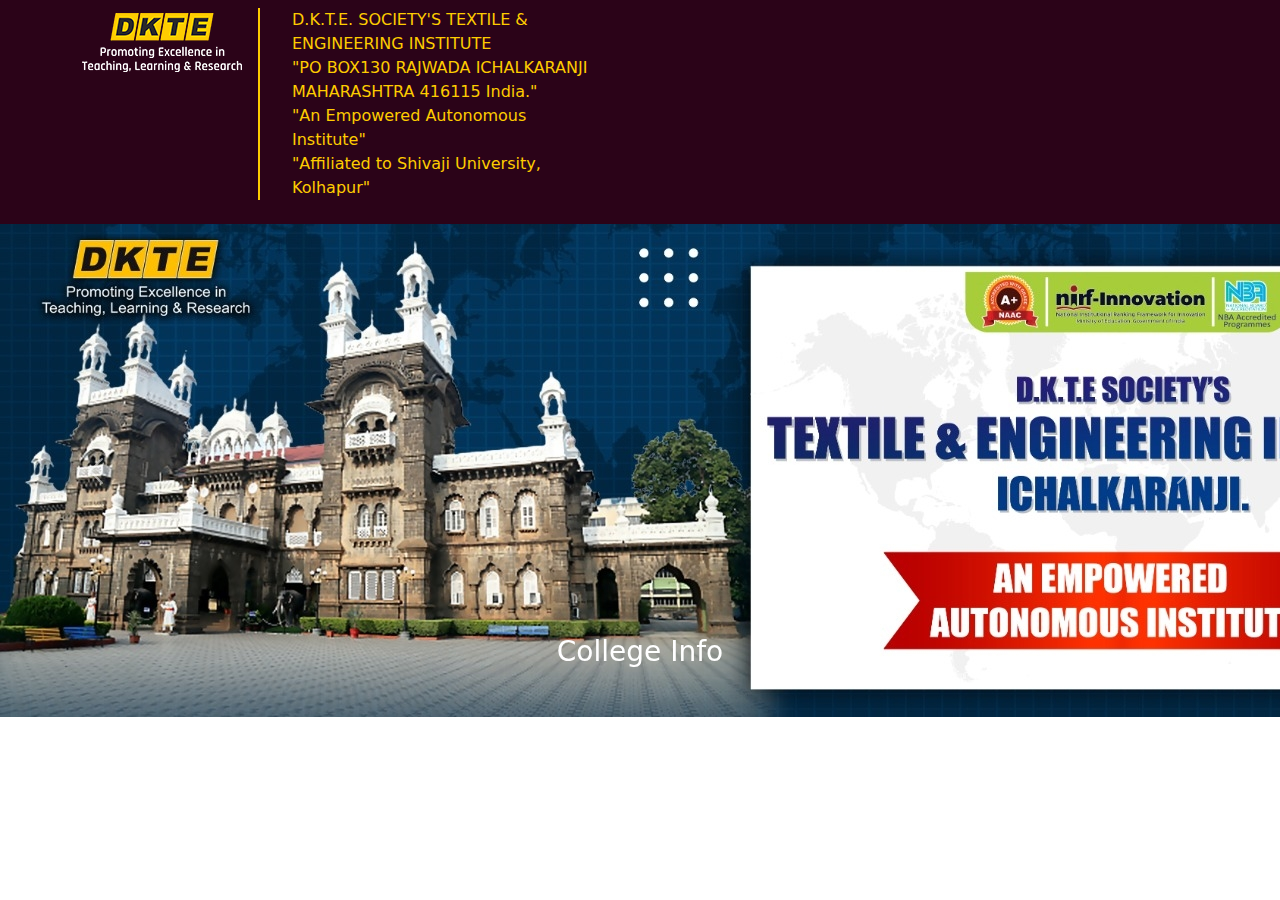
<file: Experiments/Ex5/index.html>
<!DOCTYPE html>
<html lang="en">
<head>
    <meta charset="UTF-8">
    <meta name="viewport" content="width=device-width, initial-scale=1.0">
    <title>Document</title>
    <link href="https://cdn.jsdelivr.net/npm/bootstrap@5.3.3/dist/css/bootstrap.min.css" rel="stylesheet" integrity="sha384-QWTKZyjpPEjISv5WaRU9OFeRpok6YctnYmDr5pNlyT2bRjXh0JMhjY6hW+ALEwIH" crossorigin="anonymous">
    <script src="https://cdn.jsdelivr.net/npm/bootstrap@5.3.3/dist/js/bootstrap.bundle.min.js" integrity="sha384-YvpcrYf0tY3lHB60NNkmXc5s9fDVZLESaAA55NDzOxhy9GkcIdslK1eN7N6jIeHz" crossorigin="anonymous"></script>

    <link rel="stylesheet" href="style.css">

</head>
<body>
    <div class="body" id="top">
        <header class="bg-theme">
            <div class="container">
                <div class="row">
                    <div class="col-md-12">
                        <nav class="navbar">
                            <div class="navbar-header">
                                <a href="" class="navbar-brand">
                                    <img src="../dkte-logo.png" alt="" id="college-logo">
                                </a>
                                <ul class="sidebar">
                                    <li>
                                        <span class="">D.K.T.E. SOCIETY'S TEXTILE & ENGINEERING INSTITUTE</span>
                                        <br>
                                        "PO BOX130 RAJWADA ICHALKARANJI MAHARASHTRA 416115 India."
                                    </li>
                                    <li>
                                        "An Empowered Autonomous Institute"
                                        <br>
                                        "Affiliated to Shivaji University, Kolhapur"
                                    </li>
                                </ul>

                            </div>

                        </nav>
                    </div>
                </div>
            </div>
        </header>
    </div>
    <section class="slidersection">
        <div class="carousel slide" data-bs-ride="carousel" id="myc">
            <div class="carousel-inner">
                <div class="carousel-item active">
                    <img src="slider1.jpg" alt="">
                    <div class="carousel-caption">
                        <h3>College Info</h3>
                    </div>
                </div>
                <div class="carousel-item">
                    <img src="slider2.jpg" alt="">
                    <div class="carousel-caption">
                        <h3>College Info</h3>
                    </div>
                </div>
                <div class="carousel-item">
                    <img src="slider3.jpg" alt="">
                    <div class="carousel-caption">
                        <h3>College Info</h3>
                    </div>
                </div>
            </div>
            <a href="#myc" class="carousel-control-prev" data-bs-slide="prev">
                <span class="carousel-control-prev-icon"></span>
            </a>
            <a href="#myc" class="carousel-control-next" data-bs-slide="next">
                <span class="carousel-control-next-icon"></span>
            </a>
        </div>
    </section>
</body>
</html>
</file>
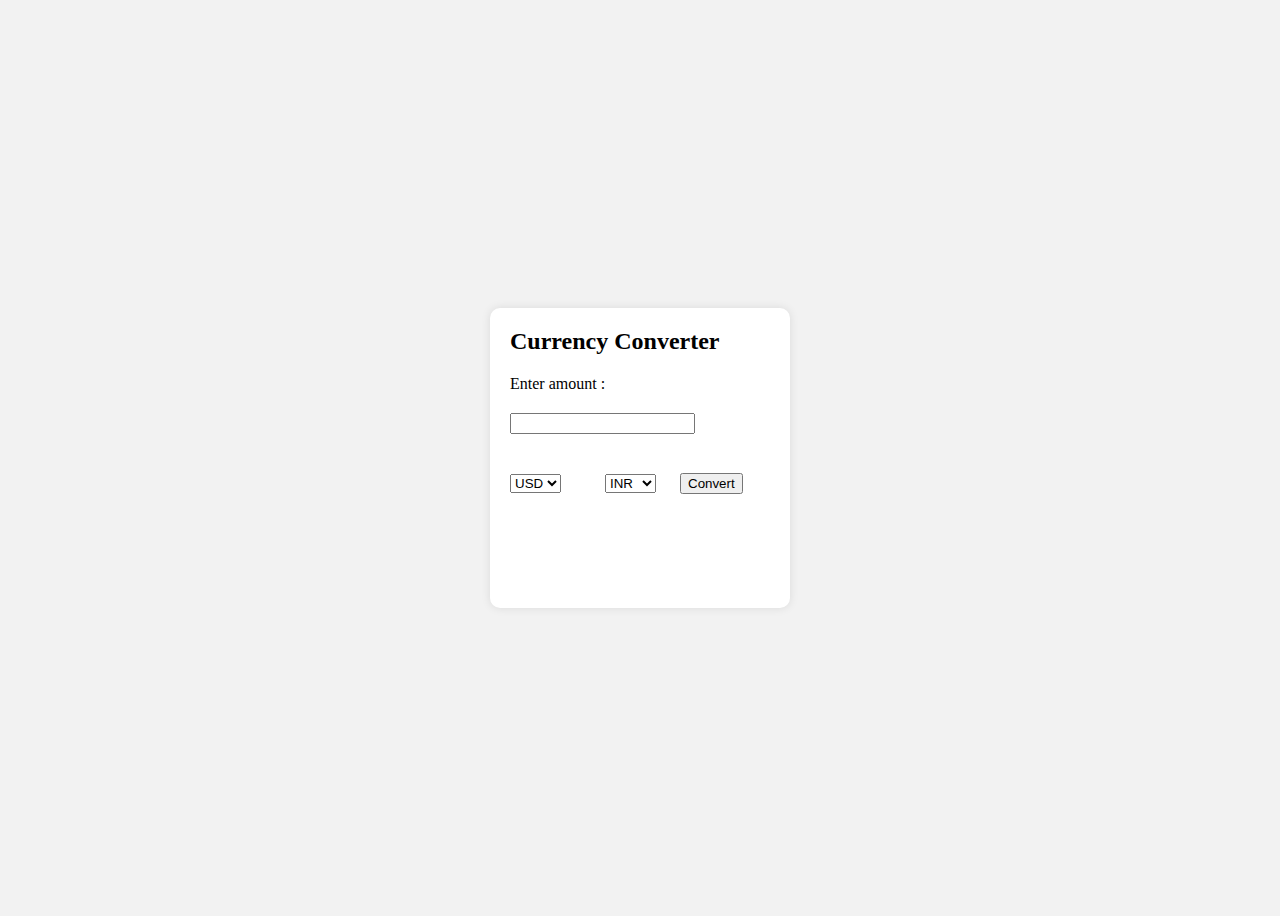
<file: Experiments/Ex6/index.html>
<!DOCTYPE html>
<html lang="en">
<head>
    <meta charset="UTF-8">
    <meta name="viewport" content="width=device-width, initial-scale=1.0">
    <title>Currency COnverter</title>
    <style>
        body{
            background-color: #f2f2f2;
            display: flex;
            justify-content: center;
            align-items: center;
            height: 100vh;
        }
        .convertor{
            background-color: white;
            font-size: 16px;
            border-radius: 10px;
            width: 300px;
            height: 300px;
            box-shadow: 0px 0px 10px 0px rgba(0,0,0,0.1);

            
            /* display: flex;
            justify-content: center;
            align-items: center;
            flex-direction: column; */
        }
        select,h2,label,input{
            margin: 20px;
            padding: auto;
        }
        .result{
            margin-top: 20px;
            text-align: center;
        }
    </style>
</head>
<body>
    <div class="convertor">
        <h2>Currency Converter</h2>
        <label for="amount">Enter amount :</label>
        <input type="number" name="amount" id="amount" > <br>

        <select name="fromCurrency" id="fromCurrency">
            <option value="USD">USD</option>
            <option value="EUR">EUR</option>
            <option value="INR">INR</option>
        </select>
        <select name="toCurrency" id="toCurrency">
            <option value="INR">INR</option>
            <option value="USD">USD</option>
            <option value="EUR">EUR</option>
        </select>

        <button id="convert" onclick="convertCurrency()">Convert</button>
        <div class="result" id="result"></div>
    </div>

    <script>
        const rates={
            USD:
            {
                USD:1,
                EUR:0.88,
                INR:85
            },
            EUR:
            {
                EUR:1,
                INR:97,
                USD:1.14
            },
            INR:
            {
                INR:1,
                USD:0.012,
                EUR:0.010
            }
        }

        function convertCurrency(){
            let amount=document.getElementById("amount").value;
            let fromCurrency=document.getElementById("fromCurrency").value;
            let toCurrency=document.getElementById("toCurrency").value;
            let result=document.getElementById("result");

            if(amount=="" || isNaN(amount))
            {
                alert("Please Enter A Valid Number")
                return;
            }

            let rate=rates[fromCurrency][toCurrency];
            let convertedAmt=(amount*rate).toFixed(2);

            result.innerHTML=`${amount}${fromCurrency} = ${convertedAmt}${toCurrency}`;
        }
    </script>
</body>
</html>
</file>
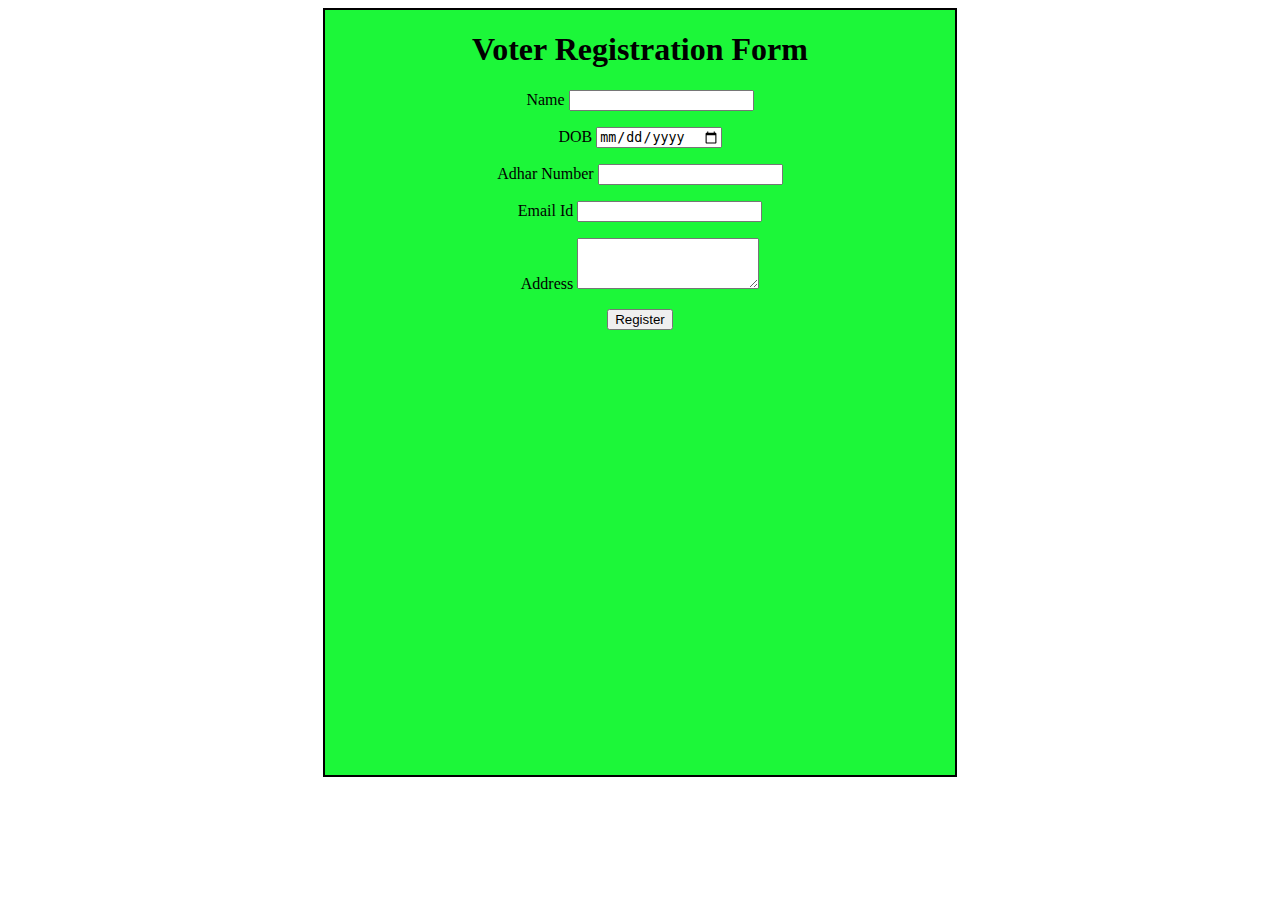
<file: Experiments/Ex7/index.html>
<!DOCTYPE html>
<html lang="en">
<head>
    <meta charset="UTF-8">
    <meta name="viewport" content="width=device-width, initial-scale=1.0">
    <title>Document</title>

    <style>
        .container{
            width: 70vh;
            height: 85vh;
            margin: auto;
            border: 2px solid black;
            text-align: center;
            background-color: rgb(28, 247, 57);
        }
        .error{
            color: red;
            font-size: 0.9rem;
        }
        .success{
            color: green;
            font-size: 1rem;
            margin-top: 20px;
        }
    </style>
    <script src="script.js" defer></script>

</head>
<body>
    <div class="container">
        <h1>Voter Registration Form</h1>
        <form action="" onsubmit="return validateForm()">
            <p>
                <label for="name">Name</label>
                <input type="text" name="name" id="name" required>
            </p>
            <p>
                <label for="dob">DOB</label>
                <input type="date" id="dob" required>
            </p>
            <p>
                <label for="adhar">Adhar Number</label>
                <input type="text" name="" id="adhar" required>
            </p>
            <p>
                <label for="email">Email Id</label>
                <input type="email" id="email" required>
            </p>
            <p>
                <label for="address">Address</label>
                <textarea name="" id="address"  rows="3" required></textarea>
            </p>
        
        <div class="error" id="errorMsg"></div>

        <button type="submit" >Register</button>

        <div class="success" id="result"></div>

    </form>
    </div>
</body>
</html>
</file>
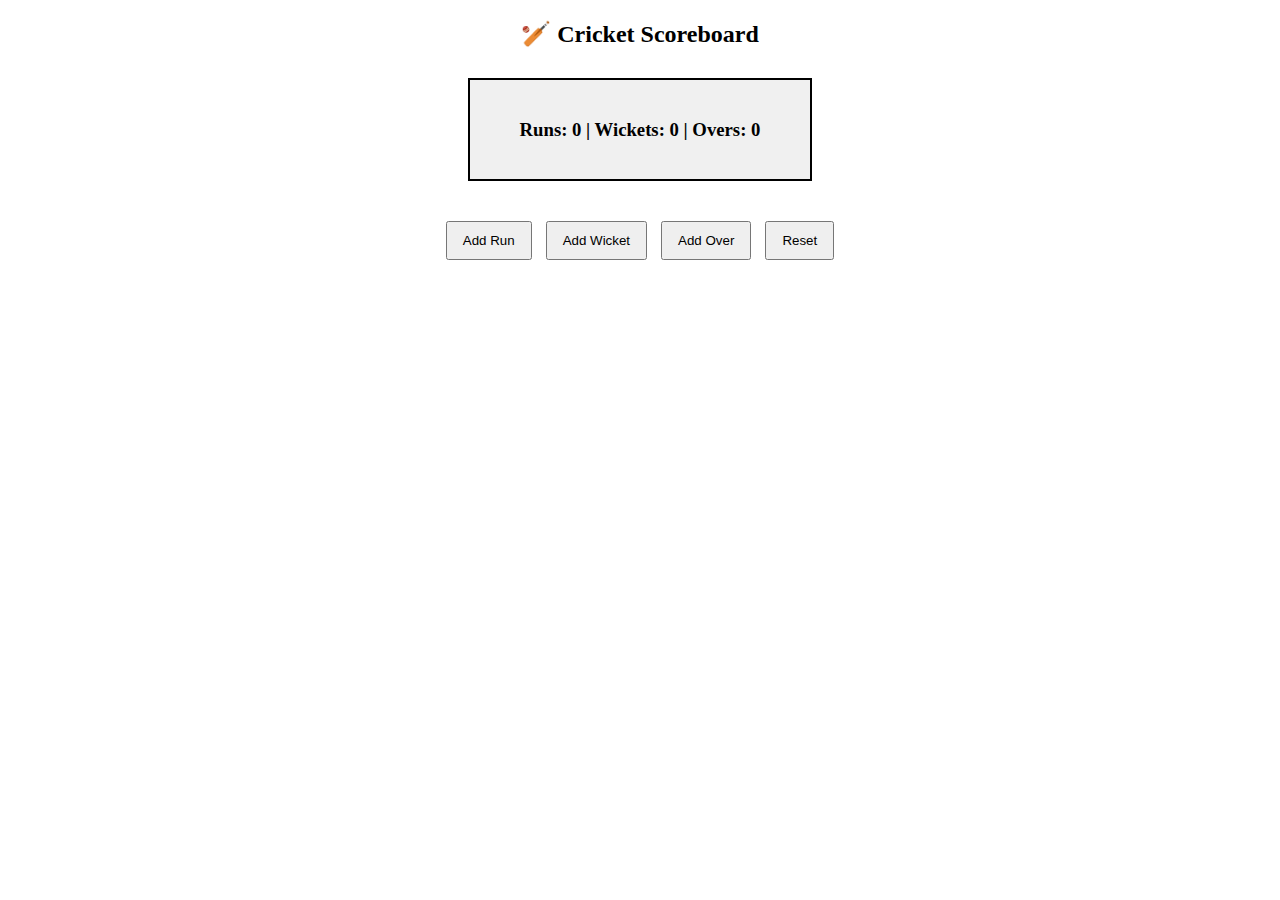
<file: Experiments/Ex8/index.html>
<!DOCTYPE html>
<html lang="en">
<head>
  <meta charset="UTF-8">
  <title>Live Cricket Scoreboard (No PHP)</title>
  <script src="https://code.jquery.com/jquery-3.6.0.min.js"></script>
  <style>
    #scoreboard {
      width: 300px;
      margin: 30px auto;
      padding: 20px;
      border: 2px solid #000;
      text-align: center;
      background-color: #f0f0f0;
    }
    button {
      margin: 10px 5px;
      padding: 10px 15px;
    }
  </style>
</head>
<body>

<h2 style="text-align:center;">🏏 Cricket Scoreboard</h2>

<div id="scoreboard">
  <!-- Score will load here -->
</div>

<div style="text-align:center;">
  <button id="addRun">Add Run</button>
  <button id="addWicket">Add Wicket</button>
  <button id="addOver">Add Over</button>
  <button id="reset">Reset</button>
</div>

<script src="script.js"></script>

</body>
</html>
</file>
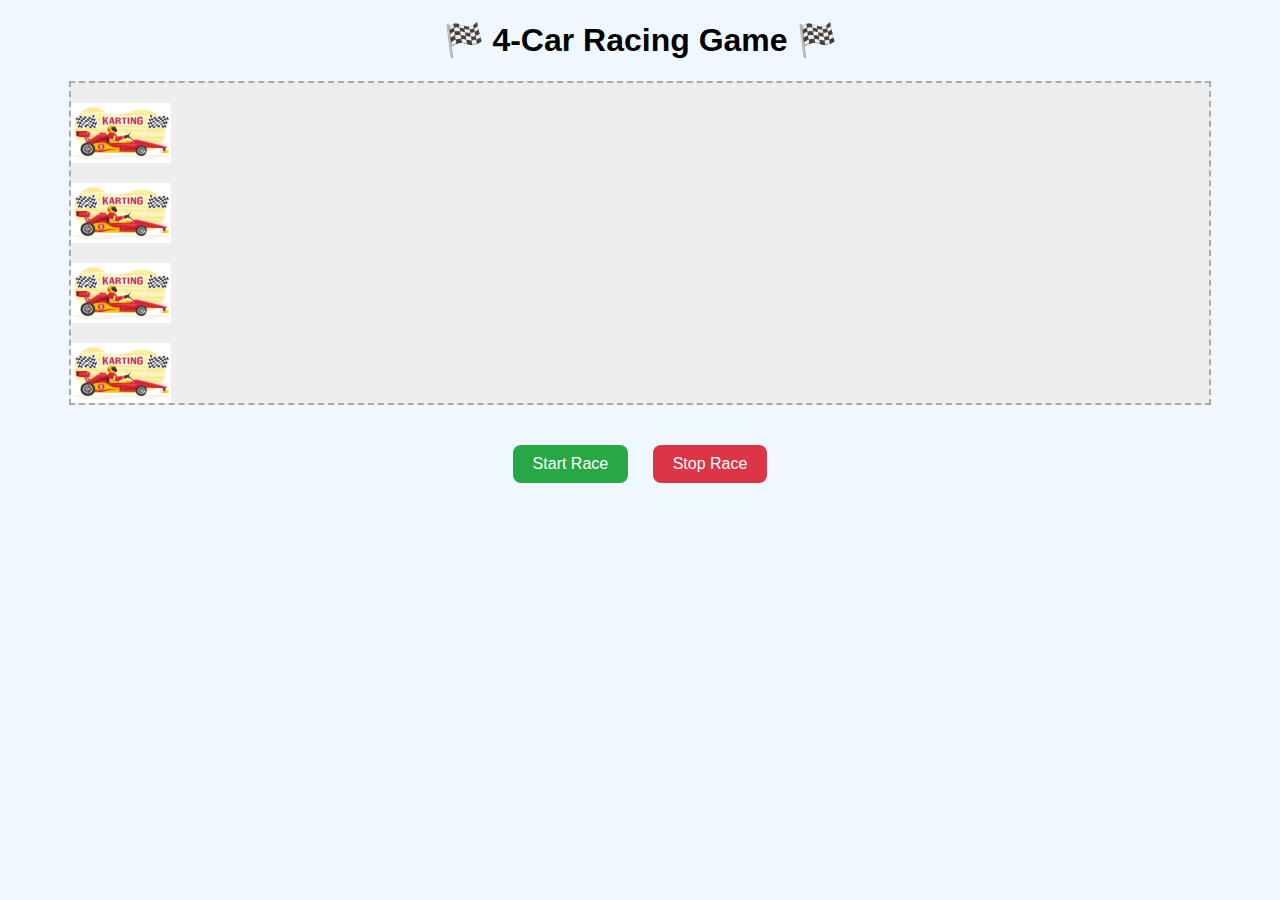
<file: Experiments/Ex9/index.html>
<!DOCTYPE html>
<html lang="en">
<head>
    <meta charset="UTF-8">
    <title>4 Car Racing Animation</title>
    <style>
        body {
            font-family: Arial, sans-serif;
            text-align: center;
            background: #f0f8ff;
        }

        .track {
            position: relative;
            margin: 20px auto;
            width: 90%;
            height: 320px;
            background: #eee;
            border: 2px dashed #aaa;
            overflow: hidden;
        }

        .car {
            position: absolute;
            left: 0;
            width: 100px;
            height: 60px;
            margin-top: 10px;
            margin-bottom: 10px;
        }

        #car1 { top: 10px; }
        #car2 { top: 90px; }
        #car3 { top: 170px; }
        #car4 { top: 250px; }


        button {
            padding: 10px 20px;
            margin: 20px 10px;
            font-size: 16px;
            cursor: pointer;
            background: #28a745;
            color: white;
            border: none;
            border-radius: 8px;
        }

        button:hover {
            background: #218838;
        }

        #stopRace {
            background: #dc3545;
        }

        #stopRace:hover {
            background: #c82333;
        }

        #winner {
            font-size: 24px;
            margin-top: 20px;
            color: #ff4500;
            font-weight: bold;
        }
       
    </style>
</head>
<body>

<h1>🏁 4-Car Racing Game 🏁</h1>

<div class="track">
    <img src="race.jpg" class="car" id="car1" alt="Car 1">
    <img src="race.jpg" class="car" id="car2" alt="Car 2">
    <img src="race.jpg" class="car" id="car3" alt="Car 3">
    <img src="race.jpg" class="car" id="car4" alt="Car 4">
</div>

<button id="startRace">Start Race</button>
<button id="stopRace">Stop Race</button>

<div id="winner"></div>

<!-- jQuery CDN -->
<script src="https://code.jquery.com/jquery-3.6.0.min.js"></script>

<script>
$(document).ready(function(){

    let raceOver = false;

    function resetRace() {
        $('#car1, #car2, #car3, #car4').css("left", "0");
        $('#winner').text('');
        raceOver = false;
    }

    $('#startRace').click(function(){
        resetRace();

        let trackWidth = $('.track').width() - 120; // Track width minus car width

        let carTimes = {
            'car1': Math.floor(Math.random() * 5000) + 3000,
            'car2': Math.floor(Math.random() * 5000) + 3000,
            'car3': Math.floor(Math.random() * 5000) + 3000,
            'car4': Math.floor(Math.random() * 5000) + 3000
        };

        $.each(carTimes, function(carId, time) {
            $('#' + carId).animate({ left: trackWidth }, time, function() {
                if (!raceOver) {
                    raceOver = true;
                    $('#winner').html('🏆 ' + $('#' + carId).attr('alt') + ' wins the race! 🏁');
                }
            });
        });

    });

    $('#stopRace').click(function(){
        $('#car1, #car2, #car3, #car4').stop();
        if (!raceOver) {
            $('#winner').text('⛔ Race Stopped!');
            raceOver = true;
        }
    });

});
</script>

</body>
</html>
</file>
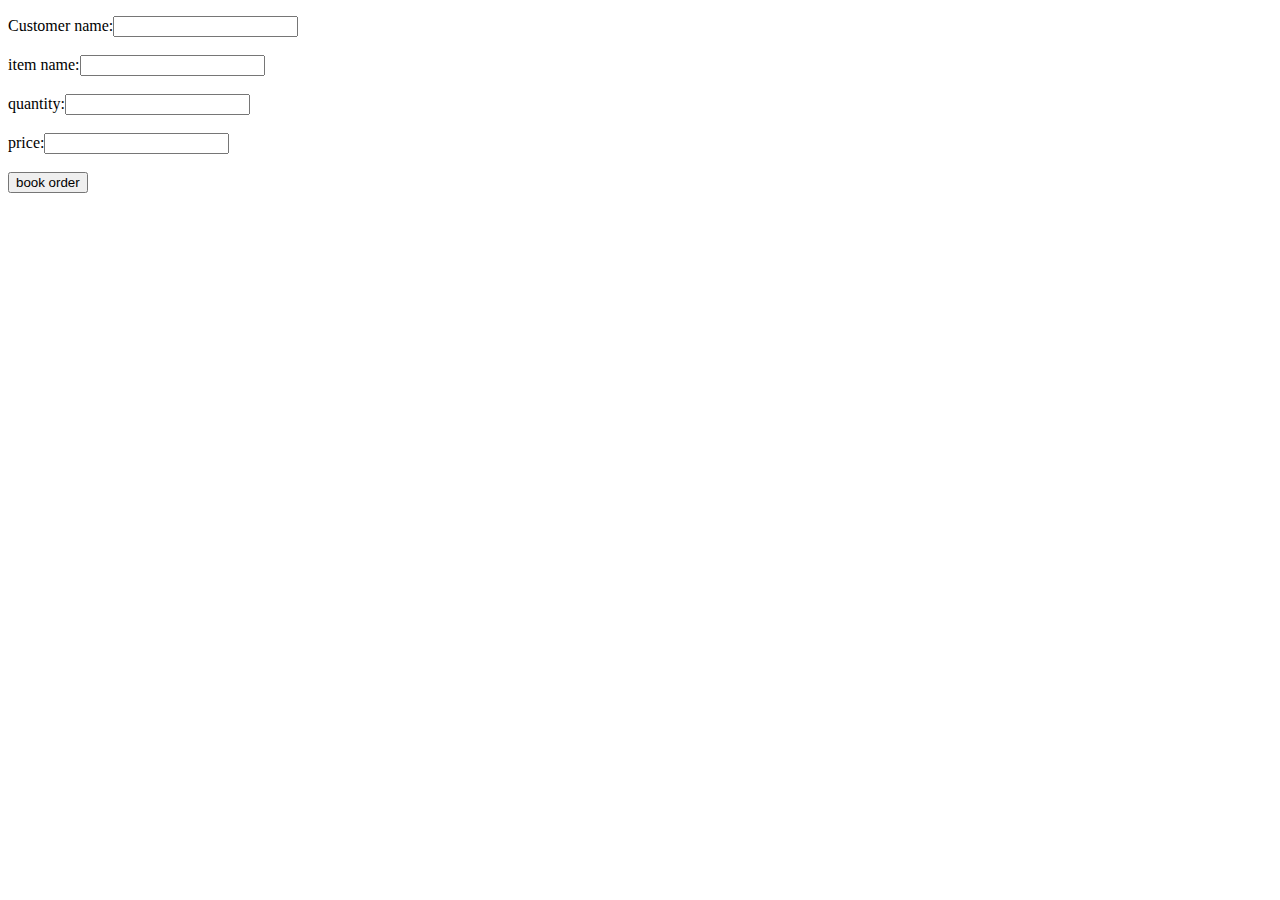
<file: Experiments/restaurant/index.html>
<!DOCTYPE html>
<html lang="en">
<head>
    <meta charset="UTF-8">
    <meta name="viewport" content="width=device-width, initial-scale=1.0">
    <title>Document</title>
</head>
<body>
    <div class="container">
        <form action="index.php" method="post">
            <p>
                Customer name:<input type="text" name="customer" required><br><br>
        item name:<input type="text" name="item" required><br><br>
        quantity:<input type="text" name="quantity" required><br><br>
         price:<input type="text" name="price" required><br><br>
        <input type="submit" value="book order">
            </p>
        </form>
    </div>
</body>
</html>
</file>
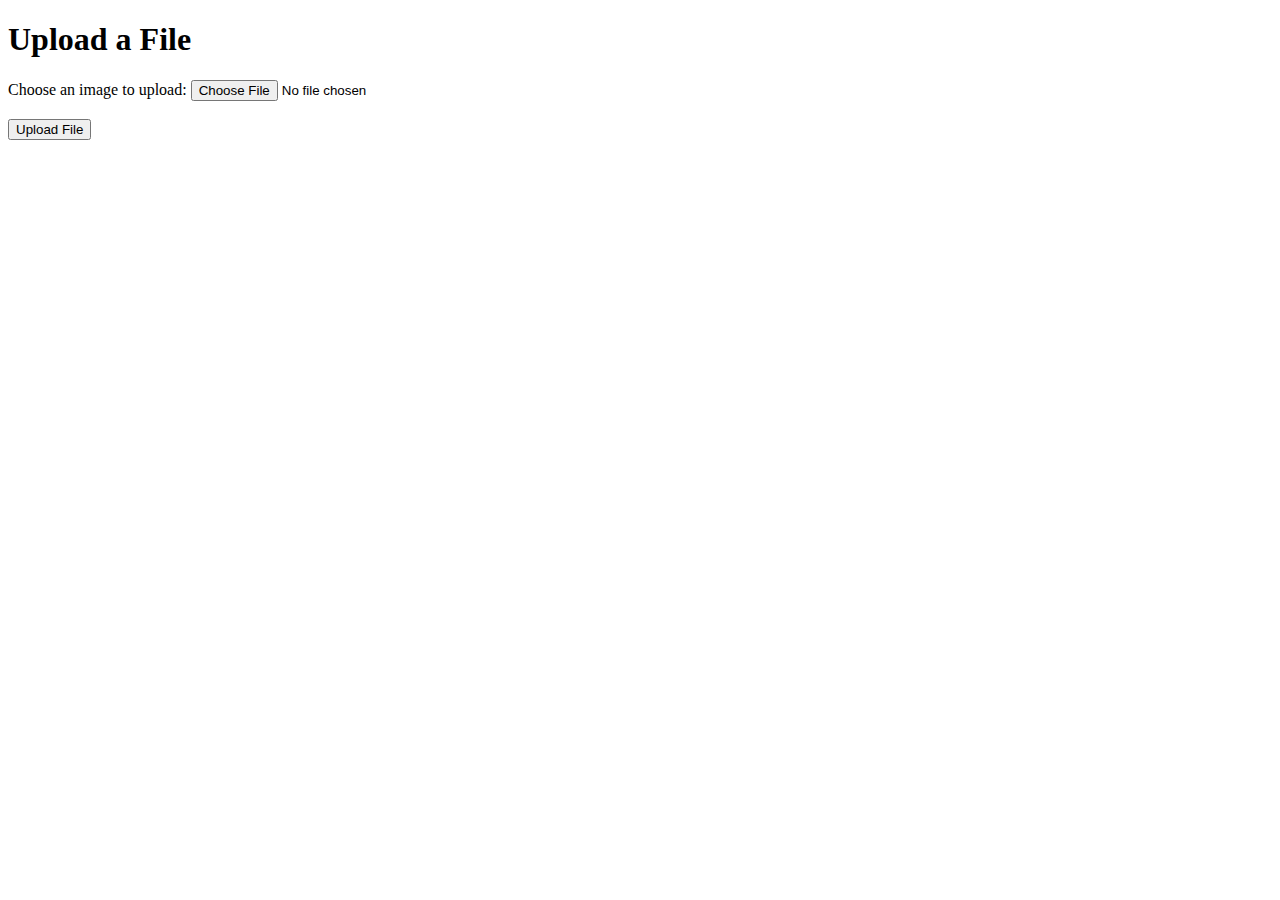
<file: Experiments/Ex13/fileloader.html>
<!-- fileloader.html -->
<!DOCTYPE html>
<html lang="en">
<head>
    <meta charset="UTF-8">
    <meta name="viewport" content="width=device-width, initial-scale=1.0">
    <title>File Uploader</title>
</head>
<body>

    <h1>Upload a File</h1>

    <form action="upload_file.php" method="POST" enctype="multipart/form-data">
        <label for="fileUpload">Choose an image to upload:</label>
        <input type="file" name="fileUpload" id="fileUpload" accept=".gif, .jpeg, .pjpeg" required>
        <br><br>
        <input type="submit" value="Upload File">
    </form>

</body>
</html>
</file>
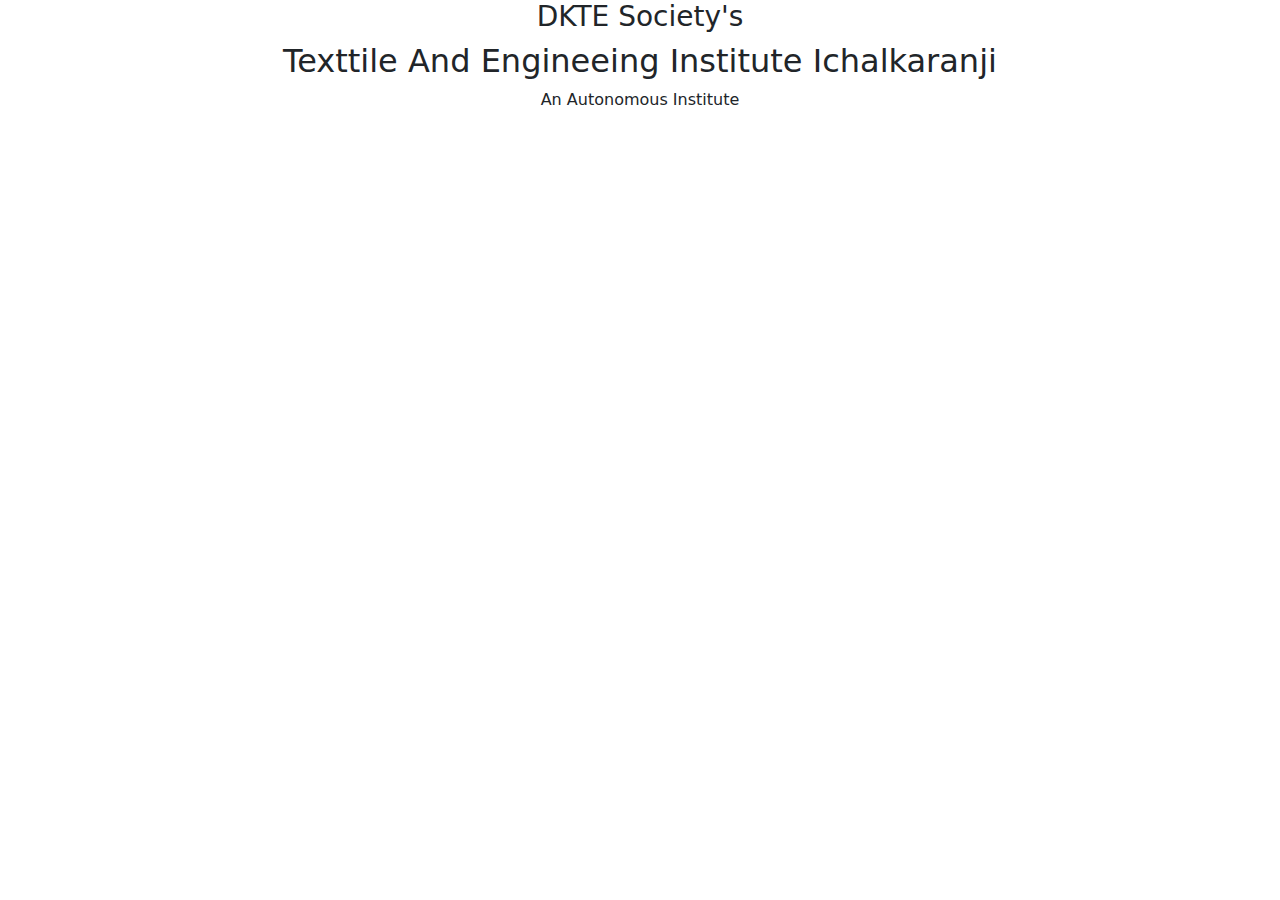
<file: Experiments/Ex5/simple.html>
<!DOCTYPE html>
<html lang="en">
<head>
    <meta charset="UTF-8">
    <meta name="viewport" content="width=device-width, initial-scale=1.0">
    <title>Document</title>
    <link href="https://cdn.jsdelivr.net/npm/bootstrap@5.3.3/dist/css/bootstrap.min.css" rel="stylesheet" integrity="sha384-QWTKZyjpPEjISv5WaRU9OFeRpok6YctnYmDr5pNlyT2bRjXh0JMhjY6hW+ALEwIH" crossorigin="anonymous">
    <script src="https://cdn.jsdelivr.net/npm/bootstrap@5.3.3/dist/js/bootstrap.bundle.min.js" integrity="sha384-YvpcrYf0tY3lHB60NNkmXc5s9fDVZLESaAA55NDzOxhy9GkcIdslK1eN7N6jIeHz" crossorigin="anonymous"></script>

    <!-- <script src="https://cdnjs.cloudflare.com/ajax/libs/jquery/3.7.1/jquery.min.js" integrity="sha512-v2CJ7UaYy4JwqLDIrZUI/4hqeoQieOmAZNXBeQyjo21dadnwR+8ZaIJVT8EE2iyI61OV8e6M8PP2/4hpQINQ/g==" crossorigin="anonymous" referrerpolicy="no-referrer"></script>
    <script src="https://cdnjs.cloudflare.com/ajax/libs/popper.js/2.9.2/umd/popper.min.js" integrity="sha512-2rNj2KJ+D8s1ceNasTIex6z4HWyOnEYLVC3FigGOmyQCZc2eBXKgOxQmo3oKLHyfcj53uz4QMsRCWNbLd32Q1g==" crossorigin="anonymous" referrerpolicy="no-referrer"></script>
    <script src="https://cdnjs.cloudflare.com/ajax/libs/bootstrap/5.3.3/js/bootstrap.min.js" integrity="sha512-ykZ1QQr0Jy/4ZkvKuqWn4iF3lqPZyij9iRv6sGqLRdTPkY69YX6+7wvVGmsdBbiIfN/8OdsI7HABjvEok6ZopQ==" crossorigin="anonymous" referrerpolicy="no-referrer"></script> -->

</head>
<body>
    <div class="jumbotron text-center">
        <h3>DKTE Society's</h3>
        <h2>Texttile And Engineeing Institute Ichalkaranji</h2>
        <p>An Autonomous Institute</p>
    </div>
</body>
</html>
</file>
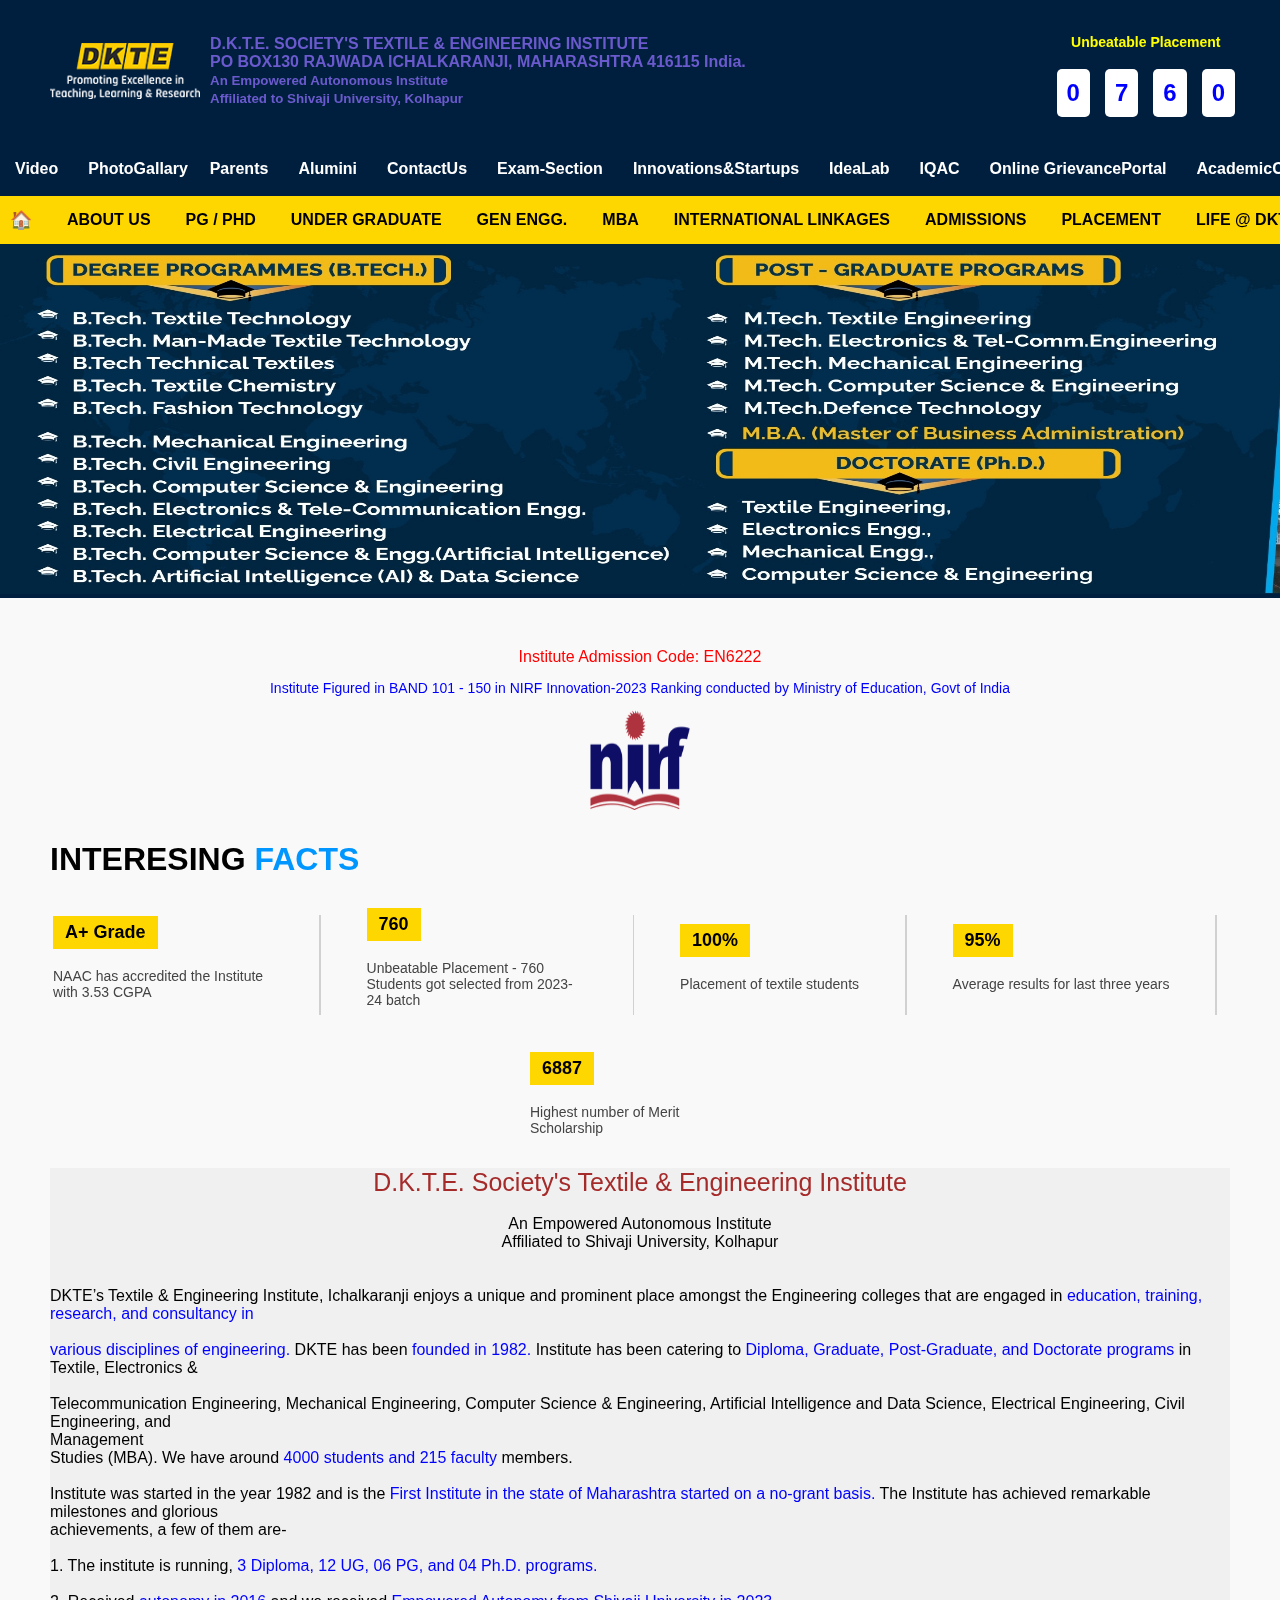
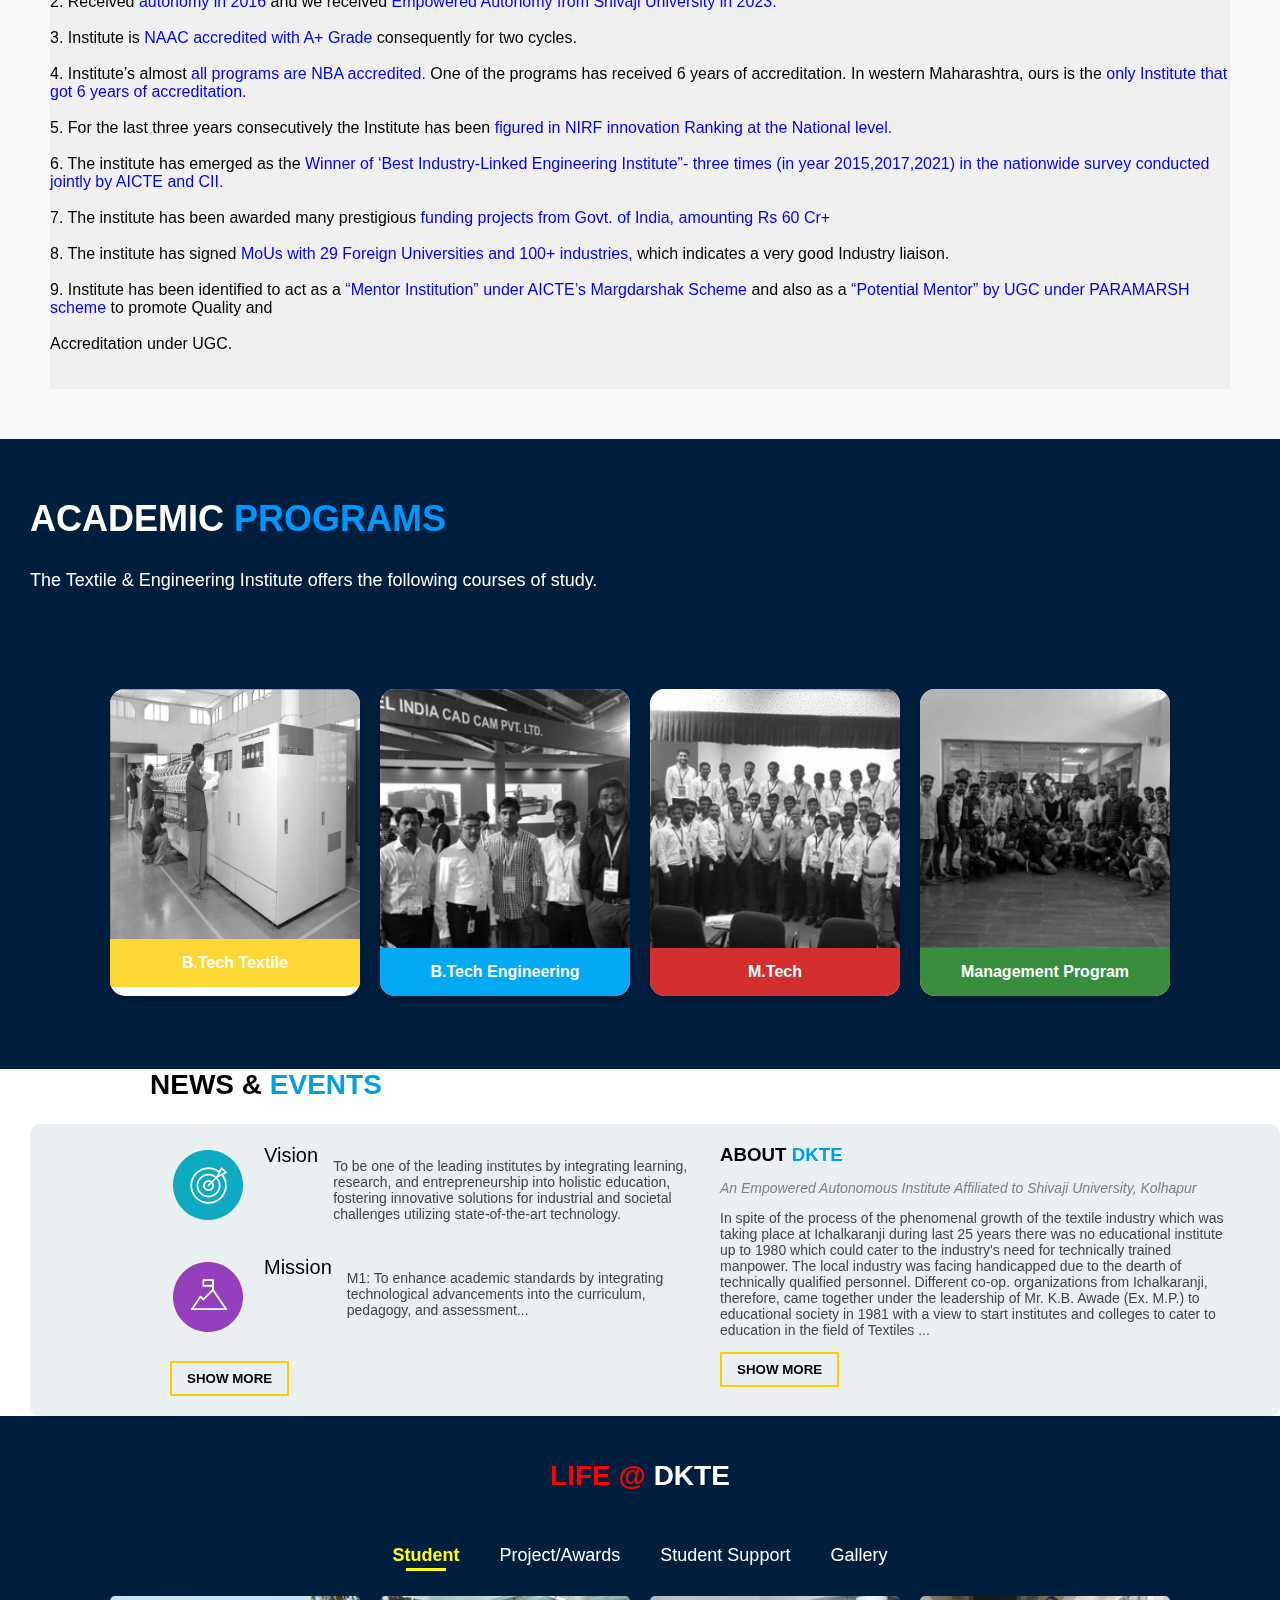
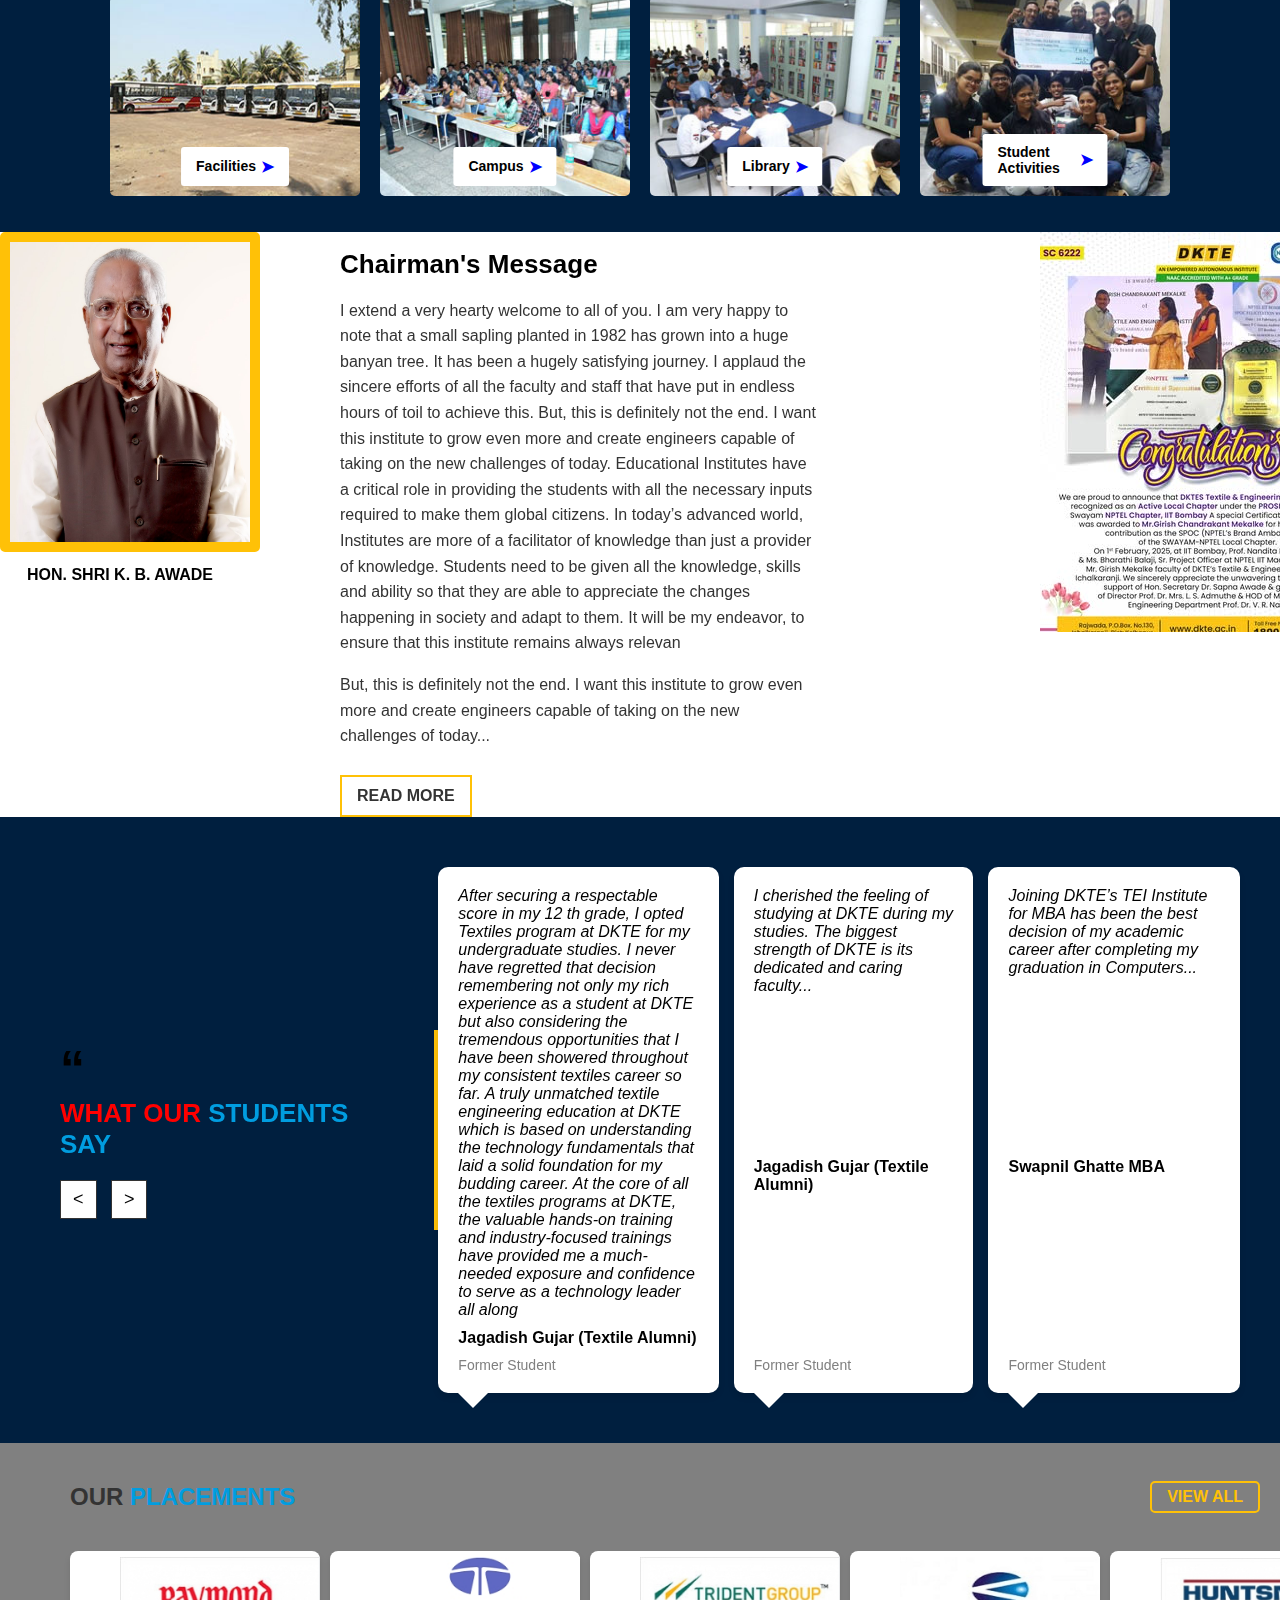
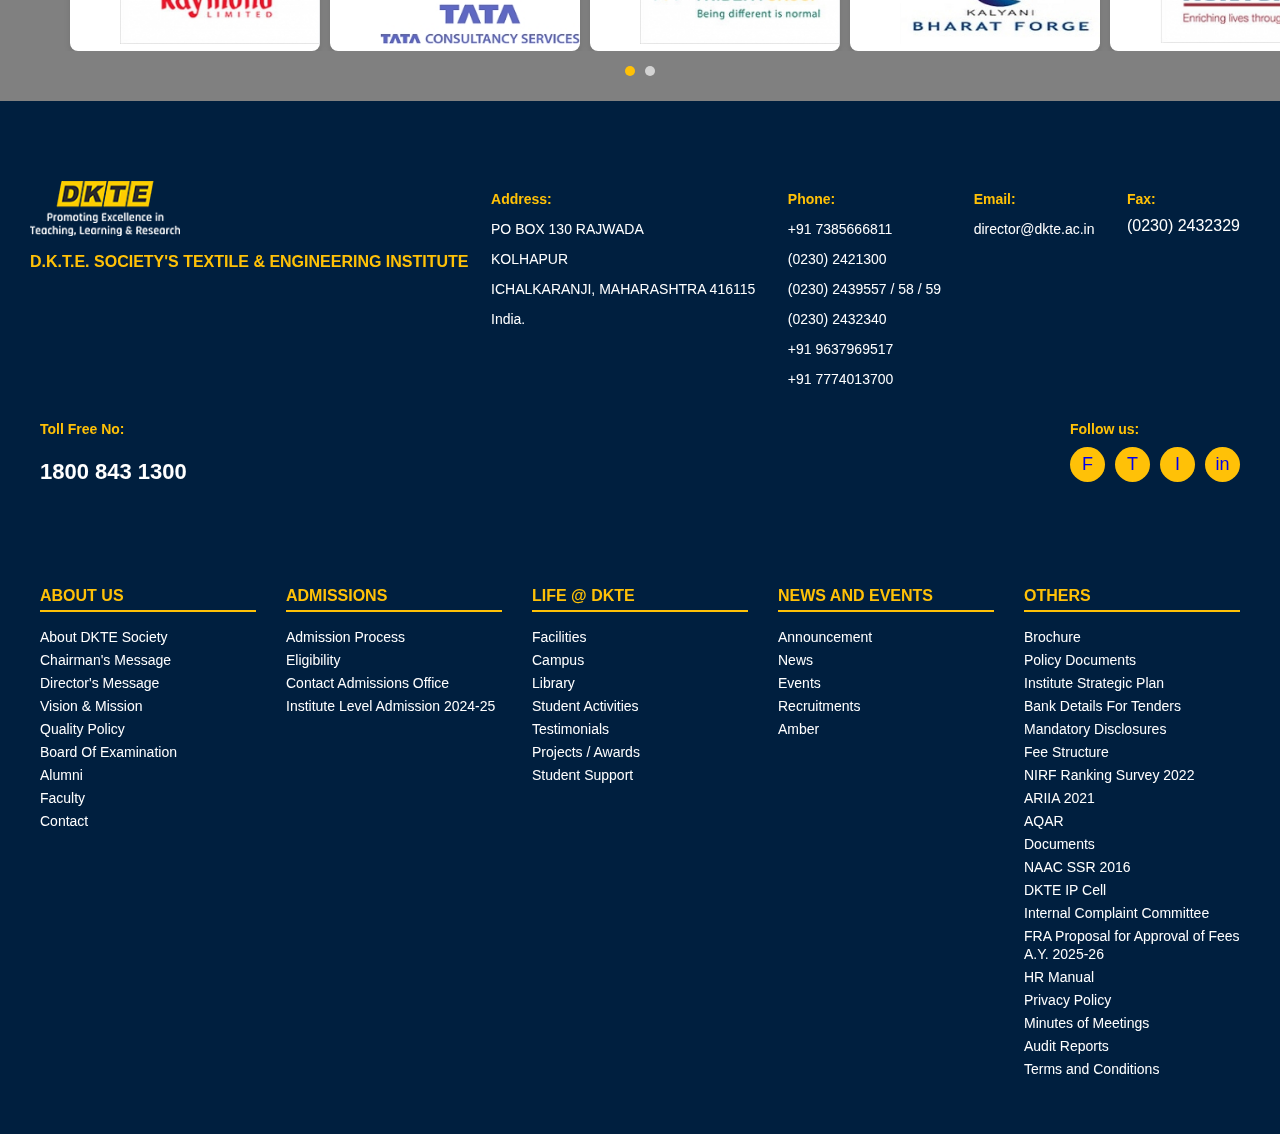
<file: Experiments/Exp_4/college.html>
<!DOCTYPE html>
<html lang="en">
<head>
    <meta charset="UTF-8">
    <meta name="viewport" content="width=device-width, initial-scale=1.0">
    <title>Best Engineering Colleges in Maharashtra | Top Autonomous Engineering Colleges in Maharashtra</title>
    <style>
        body {
            font-family: Arial, sans-serif;
            margin: 0;
            padding: 0;
            box-sizing: border-box;
           background-color:#001F3F;
        }
       .col-1{
              width :7.14%;
              color:white;
        }
       .col-2{
              width :14.28%;
              color:white;
        }
       .col-3{
              width :21.42%;
        }

      .col-4{
              width :28.56%;
        }

       .col-5{
              width :35.7%;
        }

        .col-6{
              width :42.84%;
        }

        .col-7{
              width :49.98%;
        }

       .col-8{
              width :57.12%;
        }

       .col-9{
              width :64.26%;
        }

       .col-10{
              width :71.4%;
        }

       .col-11{
              width :78.54%;
        }

       .col-12{
              width :85.68%;
        }
       .col-13{
              width :92.82%;
        }
       .col-14{
              width :99.96%;
        }
         .nav-container {
      display: flex;
      justify-content: space-around; /* Distributes items evenly */
      align-items: center;
      padding: 10px 0;
      background-color:#001F3F;      
      }
.nav-container div {
    text-align: center;
    font-weight: bold;
    padding: 8px 15px; /* Adds spacing around the text */
    color: white;
    border-radius: 5px;
    flex-grow: 1; /* Ensures equal distribution */
    white-space: nowrap; /* Prevents text from breaking */
    }
  .header-container {
    display: flex;
    justify-content: space-between; /* Spaces elements properly */
    align-items: center;
    padding: 20px 40px; /* Adds spacing around the content */
    color: yellow;
}

.header-left {
    display: flex;
    align-items: center;
}

.header-left img {
     width: 150px; /* Adjust size */
    padding: 10px;}

.header-text {
    font-size: 16px;
    font-weight: bold;
    color: SlateBlue;
}

.header-right {
    text-align: center;
}

.counter-container {
    display: flex;
    gap:15px;
    padding: 5px;
    border-radius: 5px;
}

.counter-box {
    font-size: 24px;
    font-weight: bold;
    color: blue;
    padding: 10px;
    background-color: white;
    border-radius: 5px;
}
.navbar {
    width: 100%; /* Makes navbar full width */
    overflow-x: auto;
    white-space: nowrap; /* Prevents breaking into multiple lines */
    display: inline-block; /* Ensures each item stays in a single block */
    padding: 5px 12px; /* Adjust padding for spacing */
    text-align: center; /* Centers text */
    background-color: gold; /* Yellow background */
    padding: 10px;
    text-align: left;
    display: flex;
    align-items: center;
    gap: 15px; /* Space between items */
}

.navbar a {
    text-decoration: none;
    color: black;
    font-weight: bold;
    padding: 5px 10px;
    transition: 0.3s ease-in-out;
}

.navbar a:hover {
    color: white; /* Hover effect */
    background-color: darkblue;
    border-radius: 5px;
}

.home-icon {
    font-size: 18px;
    font-weight: bold;
    padding-right: 10px;
}
.facts-section {
    text-align: left;
    padding: 50px;
    background-color: #f9f9f9;
}

.facts-title {
    font-size: 32px;
    font-weight: bold;
    color: #000;
    margin-bottom: 30px;
}

.blue-text {
    color: #0096ff; /* Blue color for "FACTS" */
}

.facts-container {
    display: flex;
    justify-content: space-around; /* Better spacing */
    align-items: center;
    gap: 30px;
    flex-wrap: wrap; /* Ensures it works well on smaller screens */
}
.fact-box {
    text-align: left;
    max-width: 220px;
}

.fact-highlight {
    background-color: gold;
    padding: 6px 12px;
    font-size: 18px;
    font-weight: bold;
    display: inline-block;
    margin-bottom: 5px;
}

.vertical-line {
    width: 1.5px;
    background-color: #d1d1d1;
    height: 100px; /* Increased height */
    margin: auto 10px;
}
.header{
  text-align:center
}
.dkte{
  background-color:Light-Gray;
}
.programs-section {
            text-align: center;
            padding: 50px 20px;
        }

        .programs-title {
            font-size: 32px;
            font-weight: bold;
            color: #000;
            margin-bottom: 30px;
        }

        .programs-container {
            display: flex;
            justify-content: center;
            flex-wrap: wrap;
            gap: 20px;
        }

        .program-card {
            width: 250px;
            overflow: hidden;
            border-radius: 15px;
            box-shadow: 0 4px 10px rgba(0, 0, 0, 0.2);
            transition: box-shadow 0.3s ease-in-out, transform 0.3s ease-in-out;
            background-color: white;
        }

        .program-card img {
            width: 100%;
            height: auto;
            display: block;
            filter: grayscale(100%);
            transition: filter 0.3s ease-in-out, transform 0.3s ease-in-out;
        }

        .program-card:hover {
            box-shadow: 0 6px 15px rgba(0, 0, 0, 0.3);
            transform: translateY(-5px);
        }

        .program-card:hover img {
            filter: grayscale(0%);
            transform: scale(1.05);
        }

        .program-info {
            padding: 15px;
            text-align: center;
            font-size: 16px;
            font-weight: bold;
            color: white;
        }

        /* Color themes for different programs */
        .yellow { background-color: #fdd835; }
        .blue { background-color: #03a9f4; }
        .red { background-color: #d32f2f; }
        .green { background-color: #388e3c; }
        .orange { background-color: #ff9800; }
.academic-section {
    padding: 30px;
    text-align: left;
}

.academic-title {
    font-size: 36px;
    font-weight: bold;
}

.white-text {
    color: white;
}

.blue-text {
    color: #0096ff;
}

.academic-subtext {
    font-size: 18px;
    color: white;
    margin-top: 10px;
}
.news-events {
        background-color:white
}

h2 {
    font-size: 28px;
    font-weight: bold;
}

.highlight {
    color: #009fe3;
}

.content {
    display: flex;
    gap: 30px;
    background: #eaeff2;
    padding: 20px;
    border-radius: 10px;
}

.vision-mission, .about {
    flex: 1;
}

.vision, .mission {
    display: flex;
    align-items: start;
    gap: 15px;
    margin-bottom: 20px;
}

h3 {
    margin: 0;
}

p {
    font-size: 14px;
    color: #444;
}

.italic {
    font-style: italic;
    color: gray;
}

.show-more {
    background-color: transparent;
    border: 2px solid #ffcc00;
    padding: 8px 15px;
    font-weight: bold;
    cursor: pointer;}
.navbar2 {
            display: flex;
            justify-content: center;
            padding: 20px;
        }

        .navbar h2 {
            background-color: blue;
            padding: 10px 20px;
            color: white;
            border-radius: 5px;
            display: inline-block;
        }

        .menu {
            display: flex;
            justify-content: center;
            margin-top: 10px;
        }

        .menu a {
            color: white;
            text-decoration: none;
            font-size: 18px;
            margin: 0 20px;
            position: relative;
        }

        .menu a.active {
            color: yellow;
            font-weight: bold;
        }

        .menu a.active::after {
            content: "";
            display: block;
            width: 40px;
            height: 3px;
            background-color: yellow;
            position: absolute;
            bottom: -5px;
            left: 50%;
            transform: translateX(-50%);
        }

        .gallery {
            display: flex;
            justify-content: center;
            margin-top: 30px;
            gap: 20px;
        }

        .gallery-item {
            position: relative;
            width: 250px;
            height: 200px;
        }

        .gallery-item img {
            width: 100%;
            height: 100%;
            object-fit: cover;
            border-radius: 5px;
        }

        .gallery-item .label {
            position: absolute;
            bottom: 10px;
            left: 50%;
            transform: translateX(-50%);
            background: white;
            color: black;
            padding: 10px 15px;
            font-size: 14px;
            border-radius: 3px;
            display: flex;
            align-items: center;
            gap: 5px;
            font-weight: bold;
        }

        .label span {
            color: blue;
            font-size: 16px;
        }

        .container {
            display: flex;
            justify-content: space-between;
            background: white;
        }

        /* Left Section - Image */
        .left {
            text-align: center;
            width: 25%;
        }

        .left img {
            width: 100%;
            border: 10px solid #FFC107;
            border-radius: 5px;
        }

        .left h3 {
            font-size: 16px;
            font-weight: bold;
            margin-top: 10px;
        }

        /* Middle Section - Message */
        .middle {
            width: 50%;
            padding: 0 20px;
        }

        .middle h1 {
            font-size: 26px;
            font-weight: bold;
        }

        .middle p {
            font-size: 16px;
            line-height: 1.6;
            color: #333;
        }

        .read-more {
            display: inline-block;
            margin-top: 10px;
            padding: 10px 15px;
            border: 2px solid #FFC107;
            color: #333;
            font-weight: bold;
            text-decoration: none;
            transition: 0.3s;
        }

        .read-more:hover {
            background: #FFC107;
            color: white;
        }

        /* Right Section - Facebook */
        .right {
            width: 25%;
        }

        .facebook-widget {
            width: 100%;
            height: 400px;
            background: #ddd;
        }
         .review-container {
            display: flex;
            max-width: 1200px;
            margin: 50px auto;
            align-items: center;
        }

        /* Left Section */
        .review-left {
            width: 30%;
            padding: 20px;
        }

        .quote-symbol {
            font-size: 50px;
            font-weight: bold;
            color: black;
        }

        .review-title {
            font-size: 26px;
            font-weight: bold;
            color: #333;
        }

        .highlight-text {
            color: #009de0;
        }

        .review-nav {
            margin-top: 20px;
        }

        .nav-arrow {
            display: inline-block;
            padding: 8px 12px;
            border: 1px solid #333;
            font-size: 18px;
            margin-right: 10px;
            cursor: pointer;
            background: white;
        }

        .nav-arrow:hover {
            background: #333;
            color: white;
        }

        .yellow-divider {
            width: 5px;
            height: 200px;
            background: #FFC107;
            margin-left: 10px;
        }

        /* Right Section */
        .review-right {
            display: flex;
            width: 70%;
            gap: 15px;
        }

        .review-card {
            background: white;
            padding: 20px;
            border-radius: 10px;
            box-shadow: 0px 4px 6px rgba(0, 0, 0, 0.1);
            font-style: italic;
            position: relative;
            max-width: 30%;
            display: flex;
            flex-direction: column;
            justify-content: space-between;
        }

        .review-card::after {
            content: "";
            position: absolute;
            bottom: -15px;
            left: 20px;
            width: 0;
            height: 0;
            border-left: 15px solid transparent;
            border-right: 15px solid transparent;
            border-top: 15px solid white;
        }

        .review-author, .review-role {
            display: block;
            margin-top: 10px;
            font-style: normal;
            text-align: left;
        }

        .review-author {
            font-weight: bold;
        }

        .review-role {
            color: gray;
            font-size: 14px;
        }

        @media (max-width: 900px) {
            .review-container {
                flex-direction: column;
                text-align: center;
            }

            .review-right {
                flex-direction: column;
                width: 100%;
                align-items: center;
            }

            .review-card {
                max-width: 80%;
            }
        }
.placements-section {
            margin: 50px auto;
            padding: 20px;
            text-align: left;
            position: relative;
            background-color:gray;
        }

        .placements-header {
            display: flex;
            justify-content: space-between;
            align-items: center;
            margin-bottom: 20px;
        }

        .placements-header h2 {
            font-size: 24px;
            font-weight: bold;
            color: #333;
        }

        .highlight-text {
            color: #009de0;
        }

        .view-all {
            border: 2px solid #FFC107;
            padding: 5px 15px;
            text-decoration: none;
            color: #FFC107;
            font-weight: bold;
            border-radius: 5px;
            transition: 0.3s;
        }

        .view-all:hover {
            background: #FFC107;
            color: white;
        }

        .slider-container {
            overflow: hidden;
            width: 100%;
            position: relative;
        }

        .slider {
            display: flex;
            transition: transform 0.5s ease-in-out;
        }

        .slide {
            min-width: 200px;
            height: 100px;
            margin-right: 10px;
            background: white;
            display: flex;
            justify-content: center;
            align-items: center;
            border-radius: 8px;
            box-shadow: 0px 4px 6px rgba(0, 0, 0, 0.1);
        }

        .slide img {
            max-width: 100%;
            max-height: 100%;
            object-fit: contain;
        }

        .dots {
            display: flex;
            justify-content: center;
            margin-top: 10px;
        }

        .dot {
            width: 10px;
            height: 10px;
            margin: 5px;
            background: lightgray;
            border-radius: 50%;
            cursor: pointer;
        }

        .dot.active {
            background: #FFC107;
        }

        @media (max-width: 768px) {
            .placements-header {
                flex-direction: column;
                text-align: center;
            }

            .slider {
                justify-content: center;
            }

            .slide {
                min-width: 150px;
            }
        }
.footer-container {
    color: white;
    padding: 30px;
    display: flex;
    justify-content: space-between;
    flex-wrap: wrap;
    align-items: flex-start;
}

.footer-logo img {
    width: 150px;
}

.footer-institute-name {
    color: #FFC107;
    font-size: 16px;
    font-weight: bold;
}

.footer-section {
    margin: 10px;
    color:white;
}

.footer-title {
    color: #FFC107;
    font-size: 14px;
    margin-bottom: 10px;

}

.footer-toll-number {
    font-size: 22px;
    font-weight: bold;
    color:white;
}

.social-icons {
    display: flex;
    gap: 10px;
}

.social-icon {
    background: #FFC107;
    color:  color:white;;
    width: 35px;
    height: 35px;
    display: flex;
    justify-content: center;
    align-items: center;
    border-radius: 50%;
    text-decoration: none;
    font-size: 18px;
}

@media (max-width: 768px) {
    .footer-container {
        flex-direction: column;
        text-align: center;
    }
}
.footer-menu {
    padding: 40px;
    color: white;
}

.footer-columns {
    display: flex;
    justify-content: space-between;
    flex-wrap: wrap;
}

.footer-column {
    width: 18%;
    min-width: 180px;
}

.footer-column h3 {
    font-size: 16px;
    color: #FFC107;
    border-bottom: 2px solid #FFC107;
    padding-bottom: 5px;
    margin-bottom: 10px;
}

.footer-column ul {
    list-style: none;
    padding: 0;
}

.footer-column ul li {
    margin: 5px 0;
}

.footer-column ul li a {
    color: white;
    text-decoration: none;
    font-size: 14px;
    transition: color 0.3s ease-in-out;
}

.footer-column ul li a:hover {
    color: #FFC107;
}

/* Responsive Design */
@media (max-width: 768px) {
    .footer-columns {
        flex-direction: column;
        text-align: center;
    }

    .footer-column {
        width: 100%;
        margin-bottom: 20px;
    }
}

</style>
</head>
<body>
   
  <div class="header-container">
    <!-- Left Section: Logo & Text -->
    <div class="header-left">
        <img src="logos/dkte-logo.png" alt="DKTE Logo">
        <div class="header-text">
            <strong>D.K.T.E. SOCIETY'S TEXTILE & ENGINEERING INSTITUTE</strong><br>
            PO BOX130 RAJWADA ICHALKARANJI, MAHARASHTRA 416115 India.<br>
            <small>An Empowered Autonomous Institute</small><br>
            <small>Affiliated to Shivaji University, Kolhapur</small>
        </div>
    </div>

    <!-- Right Section: Placement Counter -->
    <div class="header-right">
        <p style="color: yellow; font-weight: bold;">Unbeatable Placement</p>
        <div class="counter-container">
            <div class="counter-box"> 0 </div>
            <div class="counter-box"> 7 </div>
            <div class="counter-box"> 6 </div>
            <div class="counter-box"> 0 </div>
        </div>
    </div>
</div>
  <div class="nav-container">
     <div class="col-1">Video</div> 
     <div class="col-1">PhotoGallary</div>  
     <div class="col-1">Parents</div> 
     <div class="col-1">Alumini</div>  
     <div class="col-1">ContactUs</div>  
     <div class="col-2">Exam-Section</div>  
     <div class="col-2">Innovations&Startups</div> 
     <div class="col-1">IdeaLab</div>  
     <div class="col-1">IQAC</div>
     <div class="col-2">Online GrievancePortal</div>  
     <div class="col-2">AcademicCalendar</div>  
     <div class="col-1">Tenders</div> 
  </div>
  <div class="navbar">
    <span class="home-icon">🏠</span> 
    <a href="#">ABOUT US</a>
    <a href="#">PG / PHD</a>
    <a href="#">UNDER GRADUATE</a>
    <a href="#">GEN ENGG.</a>
    <a href="#">MBA</a>
    <a href="#">INTERNATIONAL LINKAGES</a>
    <a href="#">ADMISSIONS</a>
    <a href="#">PLACEMENT</a>
    <a href="#">LIFE @ DKTE</a>
    <a href="#">NIRF</a>
    <a href="#">HIGHER STUDIES</a>
    <a href="#">QUICK LINKS</a>
</div>
<div>
  <img src="images/depart.jpg" height="350px" width="1500px" >
</div>
  <section class="facts-section">
     <div class="header">
            <span style="color:red">Institute Admission Code: EN6222</span>
            <p style="color:blue">Institute Figured in BAND 101 - 150 in NIRF Innovation-2023 Ranking conducted by Ministry of Education, Govt of India </p><img src="logos/nirf.png" height="100px" width="100px">
        </div>
    <h2 class="facts-title"><span>INTERESING</span> <span class="blue-text">FACTS</span></h2>
    <div class="facts-container">
        <div class="fact-box">
            <div class="fact-highlight">A+ Grade</div>
            <p>NAAC has accredited the Institute with 3.53 CGPA</p>
        </div>
        <div class="vertical-line"></div>
        <div class="fact-box">
            <div class="fact-highlight">760</div>
            <p>Unbeatable Placement - 760 Students got selected from 2023-24 batch</p>
        </div>
        <div class="vertical-line"></div>
        <div class="fact-box">
            <div class="fact-highlight">100%</div>
            <p>Placement of textile students</p>
        </div>
        <div class="vertical-line"></div>
        <div class="fact-box">
            <div class="fact-highlight">95%</div>
            <p>Average results for last three years</p>
        </div>
        <div class="vertical-line"></div>
        <div class="fact-box">
            <div class="fact-highlight">6887</div>
            <p>Highest number of Merit Scholarship</p>
        </div>
    </div><br>
   <div class="dkte" style=" background-color: #f0f0f0">
    <div class="header">
          <Bold  style="font-size:25px ;color:brown"> D.K.T.E. Society's Textile & Engineering Institute</bold><br>
               <br>
                 An Empowered Autonomous Institute<br>
                 Affiliated to Shivaji University, Kolhapur
         
    <div style="text-align:left">
<br><br>
     DKTE’s Textile & Engineering Institute, Ichalkaranji enjoys a unique and prominent place amongst the Engineering colleges that are engaged in <span style ="color:blue"> education, training, research, and consultancy in<br>
<br>
various disciplines of engineering.</span> DKTE has been <span style ="color:blue"  >founded in 1982.</span > Institute has been catering to <span style ="color:blue"> Diploma, Graduate, Post-Graduate, and Doctorate programs </span> in Textile, Electronics &<br>
<br>
Telecommunication Engineering, Mechanical Engineering, Computer Science &  Engineering, Artificial Intelligence and Data Science, Electrical Engineering, Civil Engineering, and <br>Management<br>

Studies (MBA). We have around <span style ="color:blue"> 4000 students and 215 faculty </span>members.<br>
<br>
Institute was started in the year 1982 and is the<span style ="color:blue"> First Institute in the state of Maharashtra started on a no-grant basis.</span> The Institute has achieved remarkable milestones and glorious
<br>
achievements, a few of them are-<br>
<br>
1. The institute is running,<span style ="color:blue"> 3 Diploma, 12 UG, 06 PG, and 04 Ph.D. programs.</span><br>
<br>
2. Received <span style ="color:blue">autonomy in 2016 </span>and we received <span style ="color:blue">Empowered Autonomy from Shivaji University in 2023.</span><br>
<br>
3. Institute is <span style ="color:blue">NAAC accredited with A+ Grade </span>consequently for two cycles. <br>
<br>
4. Institute’s almost <span style ="color:blue">all programs are NBA accredited.</span> One of the programs has received 6 years of accreditation. In western Maharashtra, ours is the<span style ="color:blue"> only Institute that got 6 years of accreditation.</span><br>
<br>
5. For the last three years consecutively the Institute has been<span style ="color:blue"> figured in NIRF innovation Ranking at the National level.</span><br>
<br>
6. The institute has emerged as the <span style ="color:blue">Winner of ‘Best Industry-Linked Engineering Institute”- three times (in year 2015,2017,2021) in the nationwide survey conducted jointly by AICTE and CII.</span><br>
<br>
7. The institute has been awarded many prestigious <span style ="color:blue">funding projects from Govt. of India, amounting Rs 60 Cr+</span><br>
<br>
8. The institute has signed<span style ="color:blue"> MoUs with 29 Foreign Universities and 100+ industries, </span>which indicates a very good Industry liaison.<br>
<br>
9. Institute has been identified to act as a<span style ="color:blue"> “Mentor Institution” under AICTE’s Margdarshak Scheme</span> and also as a <span style ="color:blue">“Potential Mentor” by UGC under PARAMARSH scheme</span> to promote Quality and <br><br>Accreditation under UGC.<br><br><br>
    </div>
</section>
<section class="academic-section">
    <h2 class="academic-title">
        <span class="white-text">ACADEMIC</span> <span class="blue-text">PROGRAMS</span>
    </h2>
    <p class="academic-subtext">
        The Textile & Engineering Institute offers the following courses of study.
    </p>
</section>
 <section class="programs-section">
        <div class="programs-container">
            <div class="program-card">
                <img src="images/btech-textile.jpg" alt="B.Tech Textile">
                <div class="program-info yellow">B.Tech Textile</div>
            </div>

            <div class="program-card">
                <img src="images/btech-engineering.jpg" alt="B.Tech Engineering">
                <div class="program-info blue">B.Tech Engineering</div>
            </div>

            <div class="program-card">
                <img src="images/mtech.jpg" alt="M.Tech">
                <div class="program-info red">M.Tech</div>
            </div>

            <div class="program-card">
                <img src="images/Management.jpg" alt="">
                <div class="program-info green">Management Program</div>
            </div>
        </div>
    </section>
    <section class="news-events"style="padding-left:30px">
        <h2 style="padding-left:120px">NEWS & <span class="highlight">EVENTS</span></h2>
        
        <div class="content">
            <div class="vision-mission" style="padding-left:120px">
                <div class="vision">
                    <img src="logos/vision-icon.png" alt="Vision Icon" >
                    <span style="font-size:20px">Vision</span>
                    <p>To be one of the leading institutes by integrating learning, research, and entrepreneurship into holistic education, fostering innovative solutions for industrial and societal challenges utilizing state-of-the-art technology.</p>
                </div>

                <div class="mission"  >
                    <img src="logos/mission-icon.png" alt="Mission Icon">
                    <span style="font-size:20px">Mission</span>
                    <p style="padding-left:0px">M1: To enhance academic standards by integrating technological advancements into the curriculum, pedagogy, and assessment...</p>
                </div>

                <button class="show-more">SHOW MORE</button>
            </div>

            <div class="about"style="padding-right:20px">
                <h3>ABOUT <span class="highlight">DKTE</span></h3>
                <p class="italic">An Empowered Autonomous Institute Affiliated to Shivaji University, Kolhapur</p>
                <p>In spite of the process of the phenomenal growth of the textile industry which was taking place at Ichalkaranji during last 25 years there was no educational institute up to 1980 which could cater to the industry's need for technically trained manpower. The local industry was facing handicapped due to the dearth of technically qualified personnel. Different co-op. organizations from Ichalkaranji, therefore, came together under the leadership of Mr. K.B. Awade (Ex. M.P.) to educational society in 1981 with a view to start institutes and colleges to cater to education in the field of Textiles ...</p>
                <button class="show-more">SHOW MORE</button>
            </div>
        </div>
    </section>
     <div class="navbar2">
        <h2 style="color:red">LIFE @ <span style="color: white">DKTE</span></h2>
    </div>
    <div class="menu">
        <a href="#" class="active">Student</a>
        <a href="#">Project/Awards</a>
        <a href="#">Student Support</a>
        <a href="#">Gallery</a>
    </div>

    <div class="gallery">
        <div class="gallery-item">
            <img src="images/buses.jpg" alt="Facilities">
            <div class="label">Facilities <span>➤</span></div>
        </div>
        <div class="gallery-item">
            <img src="images/campus.jpg" alt="Campus">
            <div class="label">Campus <span>➤</span></div>
        </div>
        <div class="gallery-item">
            <img src="images/library.jpg" alt="Library">
            <div class="label">Library <span>➤</span></div>
        </div>
        <div class="gallery-item">
            <img src="images/students.jpg" alt="Student Activities">
            <div class="label">Student Activities <span>➤</span></div>
        </div>

    </div>
  <br><br>
<div class="container">
        <div class="left">
            <img src="images/dada.jpg" alt="Chairman" height="300px" width="150px"  >
            <h3>HON. SHRI K. B. AWADE</h3>
        </div>

        <div class="middle" style="padding-left:100px;padding-right:220px">
            <h1>Chairman's Message</h1>
            <p >
                I extend a very hearty welcome to all of you. I am very happy to note that a small sapling planted in 1982 has grown into a huge banyan tree. It has been a hugely satisfying journey. I applaud the sincere efforts of all the faculty and staff that have put in endless hours of toil to achieve this. But, this is definitely not the end. I want this institute to grow even more and create engineers capable of taking on the new challenges of today. Educational Institutes have a critical role in providing the students with all the necessary inputs required to make them global citizens. In today’s advanced world, Institutes are more of a facilitator of knowledge than just a provider of knowledge. Students need to be given all the knowledge, skills and ability so that they are able to appreciate the changes happening in society and adapt to them. It will be my endeavor, to ensure that this institute remains always relevan
            <p>
                But, this is definitely not the end. I want this institute to grow even more and create engineers capable of taking on the new challenges of today...
            </p>
            <a href="#" class="read-more">READ MORE</a>
        </div>

        <div class="right">
            <div class="facebook-widget">
                <iframe src="images/123.jpg"
                        width="100%" height="400px" style="border:none;overflow:hidden;" scrolling="no"
                        frameborder="0" allowfullscreen="true"></iframe>
            </div>
</div><br><br><br>
        </div>
    
 <div class="review-container">
        <!-- Left Section -->
        <div class="review-left">
            <div class="quote-symbol">“</div>
            <div class="review-title" style="color:red">WHAT OUR <span class="highlight-text">STUDENTS SAY</span></div>
            <div class="review-nav">
                <span class="nav-arrow">&lt;</span>
                <span class="nav-arrow">&gt;</span>
            </div>
        </div>

        <div class="yellow-divider"></div>

        <!-- Right Section -->
        <div class="review-right">
            <div class="review-card">
               After securing a respectable score in my 12 th grade, I opted Textiles program at DKTE for my undergraduate studies. I never have regretted that decision remembering not only my rich experience as a student at DKTE but also considering the tremendous opportunities that I have been showered throughout my consistent textiles career so far. A truly unmatched textile engineering education at DKTE which is based on understanding the technology fundamentals that laid a solid foundation for my budding career. At the core of all the textiles programs at DKTE, the valuable hands-on training and industry-focused trainings have provided me a much-needed exposure and confidence to serve as a technology leader all along
                <div class="review-author">Jagadish Gujar (Textile Alumni)</div>
                <div class="review-role">Former Student</div>
            </div>
            
            <div class="review-card">
                I cherished the feeling of studying at DKTE during my studies. The biggest strength of DKTE is its dedicated and caring faculty...
                <div class="review-author">Jagadish Gujar (Textile Alumni)</div>
                <div class="review-role">Former Student</div>
            </div>

            <div class="review-card">
                Joining DKTE’s TEI Institute for MBA has been the best decision of my academic career after completing my graduation in Computers...
                <div class="review-author">Swapnil Ghatte MBA</div>
                <div class="review-role">Former Student</div>
            </div>
        </div>
    </div>
<div class="placements-section">
        <div class="placements-header">
            <h2 style="padding-left:50px">OUR <span class="highlight-text">PLACEMENTS</span></h2>
            <a href="#" class="view-all">VIEW ALL</a>
        </div>

        <div class="slider-container" style="padding-left:50px">
            <div class="slider">
                <div style="padding-left:50px"  class="slide"><img src="images/Arvind.jpg" alt="Arvind"></div>
                <div style="padding-left:50px"  class="slide"><img src="images/tata.jpg" alt="Jade Global"></div>
                <div style="padding-left:50px" class="slide"><img src="images/i3.jpg" alt="Tata Motors"></div>
                <div style="padding-left:50px" class="slide"><img src="images/i4.jpg" alt="Mitsubishi Electric"></div>
                <div style="padding-left:50px" class="slide"><img src="images/i5.jpg" alt="Raymond"></div>
            </div>
        </div>

        <div class="dots">
            <span class="dot active" onclick="moveSlide(0)"></span>
            <span class="dot" onclick="moveSlide(1)"></span>
        </div>
    </div>
<footer class="footer-container">
    <!-- Logo and Institute Name -->
    <div class="footer-logo">
        <img src="logos/dkte-logo.png" alt="DKTE Logo">
        <h2 class="footer-institute-name">D.K.T.E. SOCIETY'S TEXTILE & ENGINEERING INSTITUTE</h2>
    </div>

    <!-- Address Section -->
    <div class="footer-section" >
        <h3 class="footer-title">Address:</h3>
        <p style="color:white">PO BOX 130 RAJWADA</p>
        <p style="color:white">KOLHAPUR</p>
        <p style="color:white">ICHALKARANJI, MAHARASHTRA 416115</p>
        <p style="color:white">India.</p>
    </div>

    <!-- Phone Section -->
    <div class="footer-section">
        <h3 class="footer-title">Phone:</h3>
        <p style="color:white">+91 7385666811</p>
        <p style="color:white">(0230) 2421300</p>
        <p style="color:white">(0230) 2439557 / 58 / 59</p>
        <p style="color:white">(0230) 2432340</p>
        <p style="color:white">+91 9637969517</p>
        <p style="color:white">+91 7774013700</p>
    </div>

    <!-- Email Section -->
    <div class="footer-section">
        <h3 class="footer-title">Email:</h3>
        <p style="color:white">director@dkte.ac.in</p>
    </div>

    <!-- Fax Section -->
    <div class="footer-section">
        <h3 class="footer-title">Fax:</h3>
        <pstyle="color:white">(0230) 2432329</p>
    </div>

    <!-- Toll-Free Number -->
    <div class="footer-section">
        <h3 class="footer-title">Toll Free No:</h3>
        <p class="footer-toll-number">1800 843 1300</p>
    </div>

    <!-- Social Media Icons -->
    <div class="footer-section">
        <h3 class="footer-title">Follow us:</h3>
        <div class="social-icons">
            <a href="#" class="social-icon facebook">F</a>
            <a href="#" class="social-icon twitter">T</a>
            <a href="#" class="social-icon instagram">I</a>
            <a href="#" class="social-icon linkedin">in</a>
        </div>
    </div>
</footer>
<div class="footer-menu">
    <div class="footer-columns">
        <!-- About Us -->
        <div class="footer-column">
            <h3>ABOUT US</h3>
            <ul>
                <li><a href="#">About DKTE Society</a></li>
                <li><a href="#">Chairman's Message</a></li>
                <li><a href="#">Director's Message</a></li>
                <li><a href="#">Vision & Mission</a></li>
                <li><a href="#">Quality Policy</a></li>
                <li><a href="#">Board Of Examination</a></li>
                <li><a href="#">Alumni</a></li>
                <li><a href="#">Faculty</a></li>
                <li><a href="#">Contact</a></li>
            </ul>
        </div>

        <!-- Admissions -->
        <div class="footer-column">
            <h3>ADMISSIONS</h3>
            <ul>
                <li><a href="#">Admission Process</a></li>
                <li><a href="#">Eligibility</a></li>
                <li><a href="#">Contact Admissions Office</a></li>
                <li><a href="#">Institute Level Admission 2024-25</a></li>
            </ul>
        </div>

        <!-- Life @ DKTE -->
        <div class="footer-column">
            <h3>LIFE @ DKTE</h3>
            <ul>
                <li><a href="#">Facilities</a></li>
                <li><a href="#">Campus</a></li>
                <li><a href="#">Library</a></li>
                <li><a href="#">Student Activities</a></li>
                <li><a href="#">Testimonials</a></li>
                <li><a href="#">Projects / Awards</a></li>
                <li><a href="#">Student Support</a></li>
            </ul>
        </div>

        <!-- News and Events -->
        <div class="footer-column">
            <h3>NEWS AND EVENTS</h3>
            <ul>
                <li><a href="#">Announcement</a></li>
                <li><a href="#">News</a></li>
                <li><a href="#">Events</a></li>
                <li><a href="#">Recruitments</a></li>
                <li><a href="#">Amber</a></li>
            </ul>
        </div>

        <!-- Others -->
        <div class="footer-column">
            <h3>OTHERS</h3>
            <ul>
                <li><a href="#">Brochure</a></li>
                <li><a href="#">Policy Documents</a></li>
                <li><a href="#">Institute Strategic Plan</a></li>
                <li><a href="#">Bank Details For Tenders</a></li>
                <li><a href="#">Mandatory Disclosures</a></li>
                <li><a href="#">Fee Structure</a></li>
                <li><a href="#">NIRF Ranking Survey 2022</a></li>
                <li><a href="#">ARIIA 2021</a></li>
                <li><a href="#">AQAR</a></li>
                <li><a href="#">Documents</a></li>
                <li><a href="#">NAAC SSR 2016</a></li>
                <li><a href="#">DKTE IP Cell</a></li>
                <li><a href="#">Internal Complaint Committee</a></li>
                <li><a href="#">FRA Proposal for Approval of Fees A.Y. 2025-26</a></li>
                <li><a href="#">HR Manual</a></li>
                <li><a href="#">Privacy Policy</a></li>
                <li><a href="#">Minutes of Meetings</a></li>
                <li><a href="#">Audit Reports</a></li>
                <li><a href="#">Terms and Conditions</a></li>
            </ul>
        </div>
    </div>
</div>

 </div>
</body>
</html>
</file>
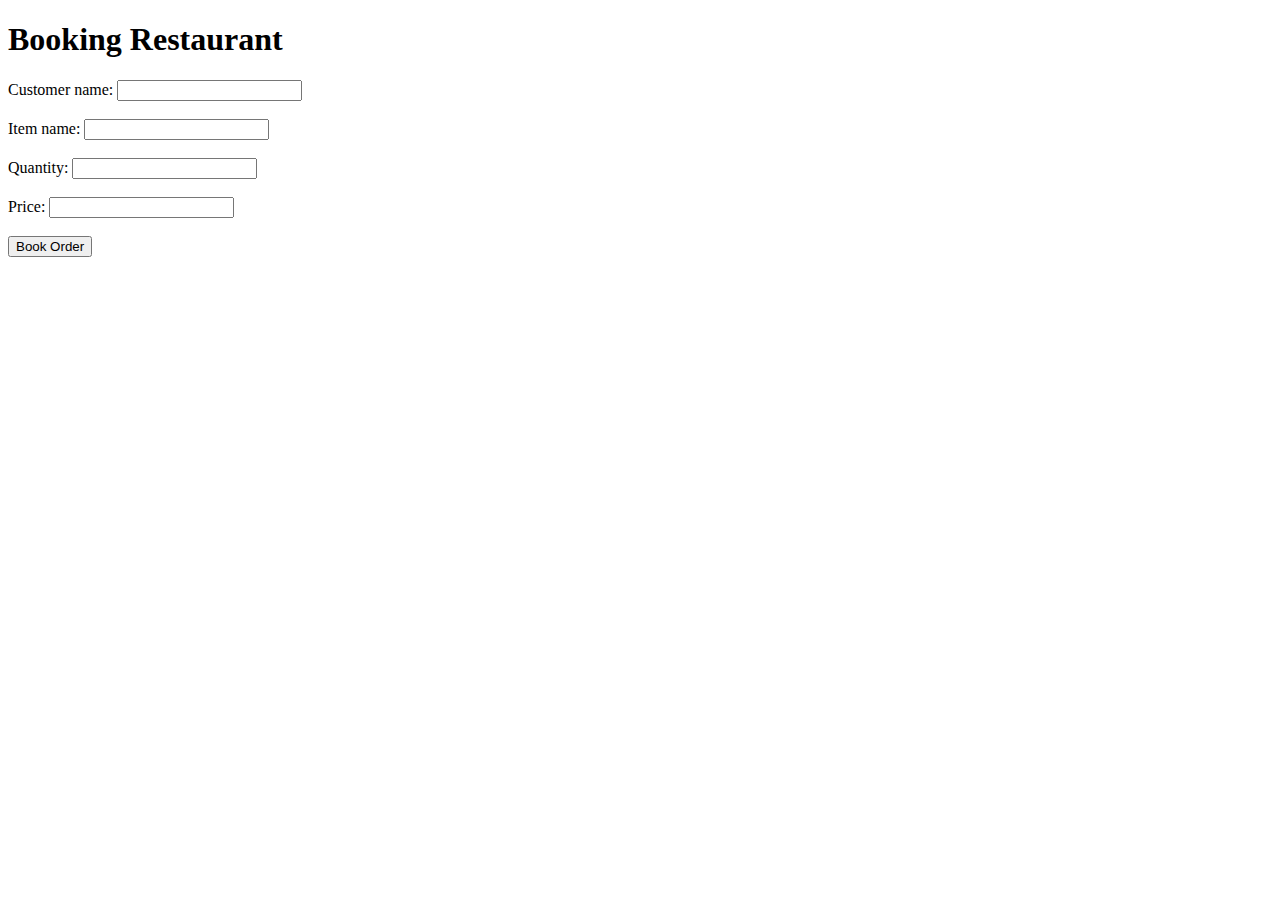
<file: Experiments/restaurant/form.html>
<!-- index.html -->
<!DOCTYPE html>
<html>
<head>
    <title>Restaurant</title>
</head>
<body>
    <h1>Booking Restaurant</h1>
    <form action="form.php" method="post">
        Customer name: <input type="text" name="customer" required><br><br>
        Item name: <input type="text" name="item" required><br><br>
        Quantity: <input type="number" name="quantity" required><br><br>
        Price: <input type="number" name="price" required><br><br>
        <input type="submit" value="Book Order">
    </form>
</body>
</html>
</file>
<file: Experiments/Ex5/style.css>
*{
    padding: 0px 0px;
}
.bg-theme{
    background-color: #2b0318;
}
.sidebar{
    width: 345px;
    color: #fecc00;
}

.navbar-header{
    display: flex;
    flex-direction: row;
}
.sidebar{
    border-left: 2px solid #fecc00;
}
ul.sidebar{
    list-style-type: none;
}
</file>
